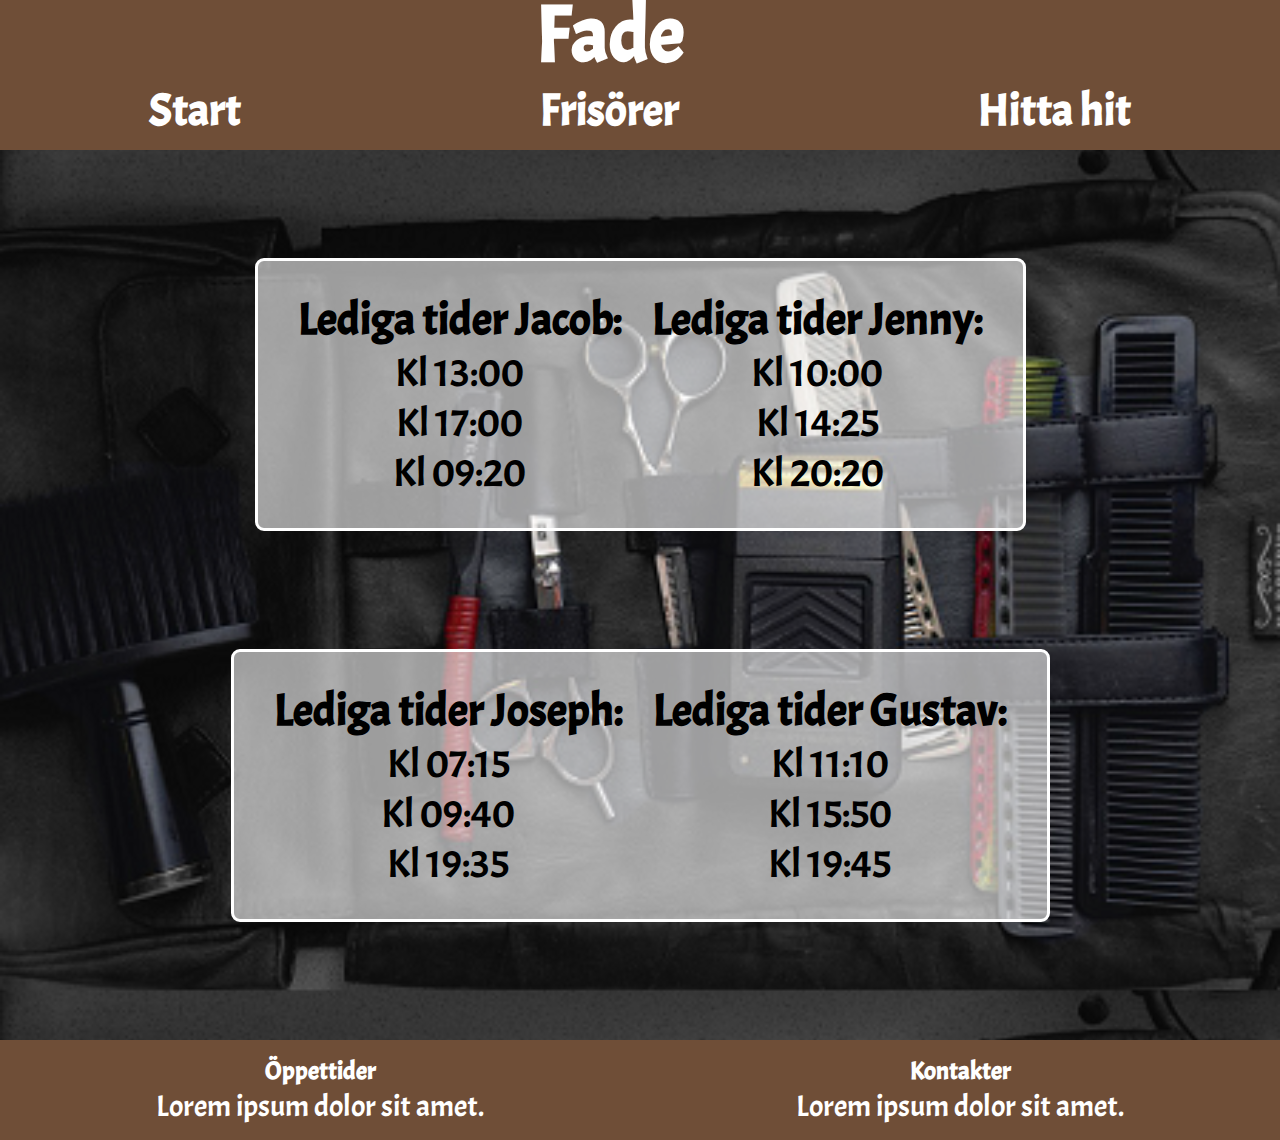
<file: boka_tid.html>
<!DOCTYPE html>
<html lang="en">
<head>
    <meta charset="UTF-8">
    <meta http-equiv="X-UA-Compatible" content="IE=edge">
    <meta name="viewport" content="width=device-width, initial-scale=1.0">
    <title>Fade</title>
    <link rel="stylesheet" href="css/style.css">
</head>
<body>
    <div id="grid_wrapper">
<header>
    <h1>Fade</h1>
</header>
<nav>

    <ul id="nav-rubriker">
        <li><a href="index.html"><h2>Start</h2></a></li>
        <li><a href="frisorer.html"><h2>Frisörer</h2></a></li>
        <li><a href="hitta_hit.html"><h2>Hitta hit</h2></a></li>
    </ul>

    <div id="burger_menu">
        <div id="burger_line_1"></div>
        <div id="burger_line_2"></div>
    </div>

</nav>


<article id="article_boka_tid">
    <section id="top_row_boka_tid">
        <section id="boka_tid_jacob">
            <h3 class="boka_tid_rubrik">Lediga tider Jacob:</h3>
            <li><a href="#"><p class="tid">Kl 13:00</p></a></li>
            <li><a href="#"><p class="tid">Kl 17:00</p></a></li>
            <li><a href="#"> <p class="tid">Kl 09:20</p></a></li>
        </section>
        <section id="boka_tid_jenny">
            <h3 class="boka_tid_rubrik">Lediga tider Jenny:</h3>
            <li><a href="#"><p class="tid"> Kl 10:00</p></a></li>
            <li><a href="#"><p class="tid">Kl 14:25</p></a></li>
            <li><a href="#"><p class="tid"> Kl 20:20</p></a></li>
        </section>
    </section>
    <section id="bottom_row_boka_tid">
         <section id="boka_tid_joseph">
            <h3 class="boka_tid_rubrik">Lediga tider Joseph:</h3>
            <li><a href="#"><p class="tid">Kl 07:15</p></a></li>
            <li><a href="#"><p class="tid"> Kl 09:40</p></a></li>
            <li><a href="#"><p class="tid">Kl 19:35</p></a></li>
         </section>
        <section id="boka_tid_gustav">
            <h3 class="boka_tid_rubrik">Lediga tider Gustav:</h3>
            <li><a href="#"><p class="tid">Kl 11:10</p></a></li>
            <li><a href="#"><p class="tid">Kl 15:50</p></a></li>
            <li><a href="#"><p class="tid">Kl 19:45</p></a></li>
        </section>
    </section>

</article>

<footer>
<section id="öppettider">
    <h5>Öppettider</h5>
    <p>Lorem ipsum dolor sit amet.</p>
</section>
    <section id="Kontakter">
    <h5>Kontakter</h5>
    <p>Lorem ipsum dolor sit amet.</p>
    </section>

</footer>


    </div>
    <script src="js/script.js"></script>
</body>
</html>
</file>
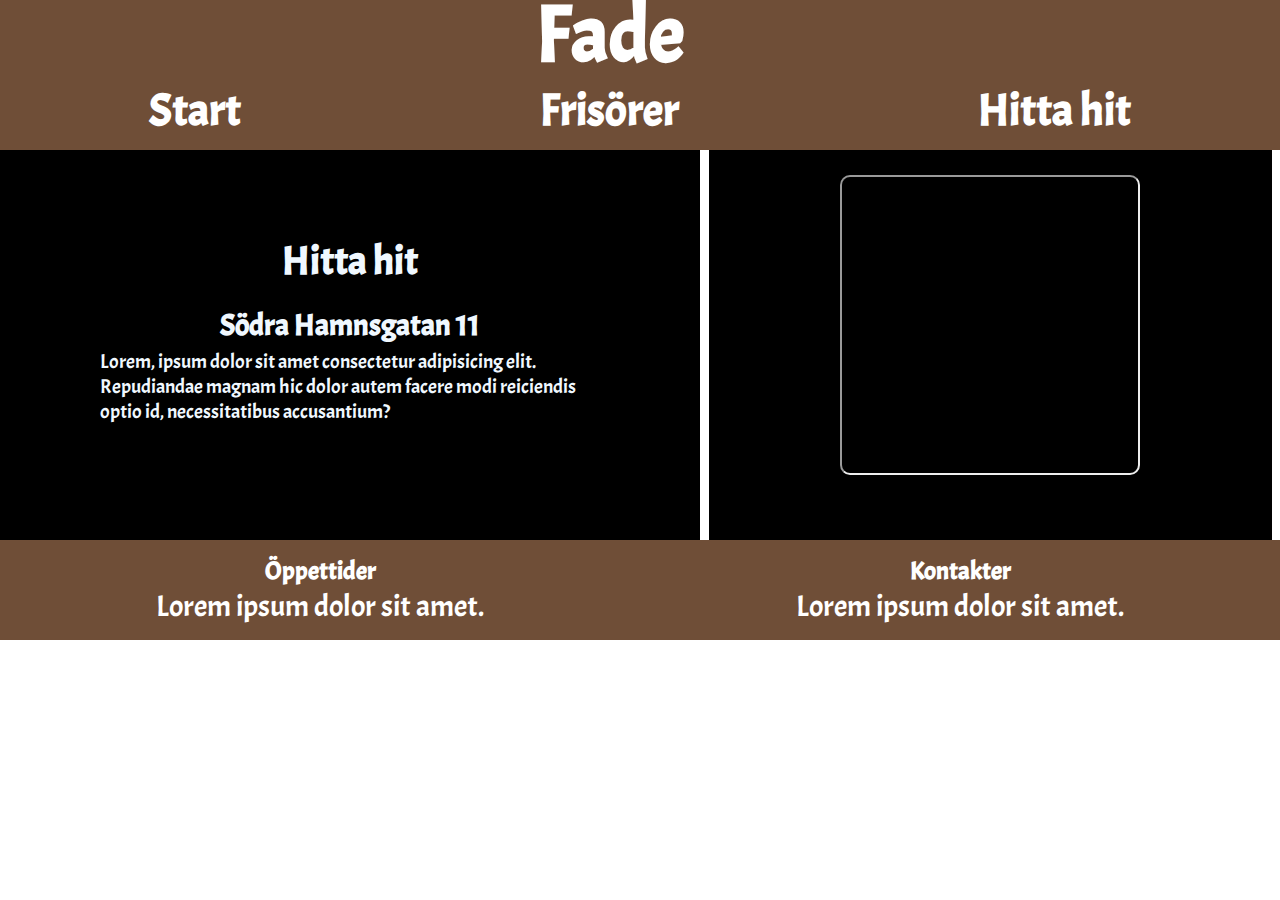
<file: hitta_hit.html>
<!DOCTYPE html>
<html lang="en">
<head>
    <meta charset="UTF-8">
    <meta http-equiv="X-UA-Compatible" content="IE=edge">
    <meta name="viewport" content="width=device-width, initial-scale=1.0">
    <title>Fade</title>
    <link rel="stylesheet" href="css/style.css">
</head>
<body>
    <div id="grid_wrapper_hitta_hit">
<header>
    <h1>Fade</h1>
</header>
<nav>

    <ul id="nav-rubriker">
        <li><a href="index.html"><h2>Start</h2></a></li>
        <li><a href="frisorer.html"><h2>Frisörer</h2></a></li>
        <li><a href="hitta_hit.html"><h2>Hitta hit</h2></a></li>
    </ul>

    <div id="burger_menu">
        <div id="burger_line_1"></div>
        <div id="burger_line_2"></div>
    </div>

</nav>


<article id="article_hitta_hit">
    <h3 id="hitta_hit_rubrik">Hitta hit</h3>
    <h4 id="hitta_hit_rubrik2">Södra Hamnsgatan 11</h4>
    <p class="hitta_hit_text">Lorem, ipsum dolor sit amet consectetur adipisicing elit. Repudiandae magnam hic dolor autem facere modi reiciendis optio id, necessitatibus accusantium?</p>
</article>


<section id="section_hitta_hit">
    <iframe id="maps" src="https://www.google.com/maps/embed?pb=!1m18!1m12!1m3!1d2131.6469094992667!2d11.956387315432368!3d57.705468447179584!2m3!1f0!2f0!3f0!3m2!1i1024!2i768!4f13.1!3m3!1m2!1s0x464ff387afe47b31%3A0xb166f61787c40e45!2ss%C3%B6dra%20hamngatan%2011!5e0!3m2!1ssv!2sse!4v1679387736155!5m2!1ssv!2sse" allowfullscreen="" loading="lazy" referrerpolicy="no-referrer-when-downgrade"></iframe>
</section>


<footer>
    <section id="öppettider">
        <h5>Öppettider</h5>
        <p>Lorem ipsum dolor sit amet.</p>
    </section>

    <section id="Kontakter">
        <h5>Kontakter</h5>
        <p>Lorem ipsum dolor sit amet.</p>
    </section>

</footer>


    </div>
    <script src="js/script.js"></script>
</body>
</html>
</file>
<file: css/style.css>
@import url('https://fonts.googleapis.com/css2?family=Acme&family=Alkatra&family=Nerko+One&display=swap');
* {
    margin: 0;
    padding: 0;
    box-sizing: border-box;
}

#grid_wrapper{
display: grid;
    grid-template-areas: 
    "he na"
    "ar ar"
    "s1 s2" 
    "fo fo";
}
header{
    grid-area: he;
    background-color:rgb(111, 78, 55);
    height: 70px;
    align-items: center;
    justify-content: center;
    display: flex;
    color: rgb(255, 255, 255);
    font-family: 'Acme', sans-serif;
    
}
#burger_menu div{
    width: 25px;
    height: 4px;
    background-color: rgb(255, 255, 255);
    margin: 7px;
    border-radius: 10%;
    transition: all 0.5s;
    margin-right: 30px;
  
}
#burger_menu :hover{
    cursor: pointer;
}

.burger_menu_toggle #burger_line_1 {
    transform: rotate(-450deg) translate(-5px, 6px);
}

.burger_toggle #burger_line_2 {
    transform: rotate(450deg) translate(-5px, -6px);
}

.nav_active {
    transform: translateY(570px);
}

#nav-rubriker li{
    list-style: none;
}
#nav-rubriker{
    display: flex;
    flex-direction: column;
    height: 500px;
    width: 200px;
    background-color: rgb(111, 78, 55);
    justify-content: space-around;
    align-items: center;
    position: absolute;
    top: -500px;
    right: 0px;
    transition: all 0.7s;
    z-index: 1;
}

#nav-rubriker a{
    text-decoration: none;
    color: rgb(255, 255, 255);
    font-family: 'Acme', sans-serif;
    
}

a{
    text-decoration: none;
    color: rgb(255, 255, 255);
}


nav{
    background-color: rgb(111, 78, 55);
    display: flex;
    justify-content: flex-end;
    align-items: center;
    grid-area: na;
    height: 70px


}
article{
    grid-area: ar;
    background-color: rgb(0, 0, 0);
    height: 400px;
    flex-direction: column;
    display: flex;
    align-items: center;
    justify-content: center;

}

.article_text{
    margin-bottom: 30px;
    padding-left: 50px;
    padding-right: 50px;
    color: rgb(255, 255, 255);
    font-family: 'Acme', sans-serif;
  
  
}
.article_rubrik{
    color: rgb(255, 255, 255);
    font-family: 'Acme', sans-serif;
}

#boka_tid{
    background-color: rgb(0, 0, 0);
    border-width: 2px;
    font-size: 40px;
    border-style: solid;
    border-radius: 10px;
    transition: transform .2s;
    font-family: 'Acme', sans-serif;
}

#boka_tid:hover{
    transform: scale(1.1);
}


#section_1{
    grid-area: s1;
    background-color: rgb(255, 255, 255);
    height: 400px;
}
#section_2{
   display: flex;
    grid-area: s2;
    background-color: cadetblue;
    background-image: url(../img/startsida/frisor.jpg);
    background-size: cover;
    flex-direction: column;
    border-radius: 1px;
    border-color: rgb(255, 255, 255) ;
    border-style: solid;
    border-width: 5px;
}

#bild1{
    height: 200px;
    background-image: url(../img/startsida/stol.jpg);
    background-size: cover;
    border-radius: 1px;
    border-color: rgb(0, 0, 0) ;
    border-style: solid;
    border-width: 5px;
}

#bild2{
    height: 200px;
    background-image: url(../img/startsida/verktyg.jpg);
    background-size: cover;
    border-radius: 1px;
    border-color: rgb(0, 0, 0) ;
    border-style: solid;
    border-width: 5px;
}

footer{
    grid-area: fo;
    background-color: lightcyan;
    height: 100px;
   display: flex;
}
#öppettider{
    display: flex;
    align-items: center;
    flex-direction: column;
    justify-content: center;
    background-color: rgb(111, 78, 55);
    color: rgb(255, 255, 255);
    width: 50%;
    
    font-family: 'Acme', sans-serif;
}
#Kontakter{
    display: flex;
    align-items: center;
    flex-direction: column;
    justify-content: center;
    background-color: rgb(111, 78, 55);
    color: rgb(255, 255, 255);
    width: 50%;
    font-family: 'Acme', sans-serif;
}


#grid_wrapper_frisorer{
    display: grid;
    grid-template-areas: 
    "he na"
    "af af"
    "fo fo";
}
#article_frisorer{
    grid-area: af;
    height: 700px;
    flex-direction: column;
    display: flex;

}

#top_row{
    display: flex;
    flex-direction: row;
  
    
}

#bottom_row{
    display: flex;
    flex-direction: row;
}

#section_gustav{
    flex-direction: column;
    display: flex;
    color: rgb(255, 255, 255);
    align-items: center;
    transition: transform .2s;
    font-family: 'Acme', sans-serif;
}

#section_gustav:hover{
    transform: scale(1.1);
}


#section_jacob{
    flex-direction: column;
    display: flex;
    color: rgb(255, 255, 255);
    align-items: center;
    transition: transform .2s;
    font-family: 'Acme', sans-serif;
}

#section_jacob:hover{
    transform: scale(1.1);
}

#section_jenny{
    flex-direction: column;
    display: flex;
    color: rgb(255, 255, 255);
    align-items: center;
    transition: transform .2s;
    font-family: 'Acme', sans-serif;
}

#section_jenny:hover{
    transform: scale(1.1);
}

#section_joseph{
    flex-direction: column;
    display: flex;
    color: rgb(255, 255, 255);
    align-items: center;
    transition: transform .2s;
    font-family: 'Acme', sans-serif;
}

#section_joseph:hover{
    transform: scale(1.1);
}
#bild_gustav{
    height: 250px;
    margin: 10px;
   
}
#bild_jacob{        
    height: 250px;
    margin: 10px;
    right: 10px;
    top: 20px;
}
#bild_jenny{
    height: 250px;
    margin: 10px;
    top: 20px;
    left: 10px;
  
}
#bild_joseph{
    height: 250px;
    margin: 10px;
    
    
}

#article_boka_tid{
    flex-direction: column;
    display: flex;
    height: 400px;
    justify-content: space-evenly;
    background-image: url(../img/boka_tid/bakgrund_till_article_boka_tid.png);
    background-size: cover;
   
    
}



#boka_tid_jacob{
    color: rgb(255, 255, 255);
    flex-direction: column;
    display: flex;
    color: rgb(255, 255, 255);
    align-items: center;
    padding-right: 15px;
    padding-bottom: 15px;
    padding-top: 10px;
    padding-left: 10px;
    background-color: rgb(255, 255, 255, 0.6);
    font-family: 'Acme', sans-serif;

 
}

#boka_tid_gustav{
    color: rgb(255, 255, 255);
    flex-direction: column;
    display: flex;
    color: rgb(255, 255, 255);
    align-items: center;
    padding-left: 15px;
    padding-right: 10px;
    padding-top: 10px;
    background-color: rgb(255, 255, 255, 0.6);
    font-family: 'Acme', sans-serif;
  
    
}

#boka_tid_jenny{
    color: rgb(255, 255, 255);
    flex-direction: column;
    display: flex;
    color: rgb(255, 255, 255);
    align-items: center;
    padding-bottom: 15px;
    padding-left: 15px;
    padding-right: 10px;
    padding-top: 10px;
    background-color: rgb(255, 255, 255, 0.6);
    font-family: 'Acme', sans-serif;
}

#boka_tid_joseph{
    color: rgb(255, 255, 255);
    flex-direction: column;
    display: flex;
    color: rgb(255, 255, 255);
    align-items: center;
    padding-bottom: 15px;
    padding-left: 10px;
    padding-top: 10px;
    padding-right: 15px;
    background-color: rgb(255, 255, 255, 0.6);
    font-family: 'Acme', sans-serif;
   

}
li{
    list-style: none;
}
#top_row_boka_tid{
    display: flex;
    flex-direction: row;
    border-radius: 9px;
    border-color: rgb(255, 255, 255);
    border-style: solid;
    transition: transform .2s;
}

#bottom_row_boka_tid{
    display: flex;
    flex-direction: row;
    border-radius: 9px;
    border-color: rgb(255, 255, 255);
    border-style: solid;
    transition: transform .2s;
}

.tid{
    color: black;
}

.boka_tid_rubrik{
    color: black;
}

#top_row_boka_tid:hover{
    transform: scale(1.1);
}

#bottom_row_boka_tid:hover{
    transform: scale(1.1);
}

#grid_wrapper_hitta_hit{
    display: grid;
    grid-template-areas: 
    "he na"
    "ah ah"
    "sh sh"
    "fo fo";
}

#article_hitta_hit{
    grid-area: ah;
    height: 150px;
    padding-left: 40px;
    padding-right: 40px;

}

#section_hitta_hit{
    grid-area: sh;
    background-color: black;
    display: flex;
    justify-content: center;
    align-items: center;
}

.hitta_hit_text{
    color: aliceblue;
    padding-bottom: 20px;
    font-family: 'Acme', sans-serif;
}

#hitta_hit_rubrik2{
    font-size: 20px;
    color: aliceblue;
    font-family: 'Acme', sans-serif;
}

#hitta_hit_rubrik{
    color: aliceblue;
    font-size: 30px;
    font-family: 'Acme', sans-serif;
}

#maps{
    width: 300px;
    height: 300px;
    border-radius: 10px;
    margin-top: 10px;
    margin-bottom: 40px;
    transition: transform .2s;
}
#maps:hover{
    transform: scale(1.1);
}









@media screen and (min-width: 800px){

    #burger_menu{
        display: none;
    }

    #grid_wrapper{
        
    grid-template-areas: 
    "he he"
    "na na"
    "ar ar"
    "s1 s2"
    "fo fo";
    }

header{
    margin-left: -60px;
    font-size: 40px;
   
}
article{
    height: 340px;
}

.article_rubrik{
    font-size: 30px;
}

.article_text{
    margin-left: 150px;
    margin-right: 150px;
}


#nav-rubriker {
    flex-direction: row;
    height: 80px;
    width: 100%;
    top: 70px;
    right: 0px;
    transition: none;
    font-size: 30px;
}


.nav_active{
    transform: translateY(0px);
}

footer{
    font-size: 30px;
}

#section_1{
    height: 700px;
}

#bild1{
    height: 300px;
}

#bild2{
    height:400px;
}
#grid_wrapper_frisorer{
    grid-template-areas: 
    "he he"
    "na na"
    "af af"
    "fo fo";
}

#article_frisorer{
    flex-direction: row;
}
#top_row{
    border-color: aliceblue;
    border-style: solid;
    padding-top: 20px;
    padding-left: 20px;
    padding-bottom: 20px;
   
}

#bottom_row{
    border-color: aliceblue;
    border-style: solid;
    padding-top: 20px;
    padding-right: 20px;
    padding-bottom: 20px;
}

#bild_gustav{
    height: 350px;
    margin: 10px;
   
}
#bild_jacob{        
    height: 350px;
    margin: 10px;
    right: 10px;
    top: 20px;
}
#bild_jenny{
    height: 350px;
    margin: 10px;
    top: 20px;
    left: 10px;
  
}
#bild_joseph{
    height: 350px;
    margin: 10px;
    
}

.namn{
    font-size: 25px;
}

#article_boka_tid{
    height: 900px;
    background-size: contain;
    
}
#boka_tid_gustav{
   padding-right: 40px; 
   padding-top: 30px;
   padding-bottom: 30px;

}

#boka_tid_joseph{
    padding-left: 40px;
    padding-top: 30px;
    padding-bottom: 30px;
}

#boka_tid_jacob{
    padding-left: 40px;
    padding-top: 30px;
    padding-bottom: 30px;
}

#boka_tid_jenny{
    padding-right: 40px;
    padding-top: 30px;
    padding-bottom: 30px;
}


li{
    list-style: none;
}

.boka_tid_rubrik{
    font-size: 45px;
}

.tid{
    font-size: 40px;
}

#grid_wrapper_hitta_hit{
    grid-template-areas:
    "he he"
    "na na"
    "ah sh"
    "fo fo" 
    ;
}

#article_hitta_hit{
    width: 700px;
    height: 400px;

}

#section_hitta_hit{
    width: 563px;

}

#hitta_hit_rubrik{
    border-radius: 10px;
    margin-bottom: 20px;
    font-size: 40px;

}

#hitta_hit_rubrik2{
    margin-bottom: 5px;
    font-size: 30px;
}

.hitta_hit_text{
    margin-left: 60px;
    margin-right: 40px;
    font-size: 20px;
}
}
</file>
